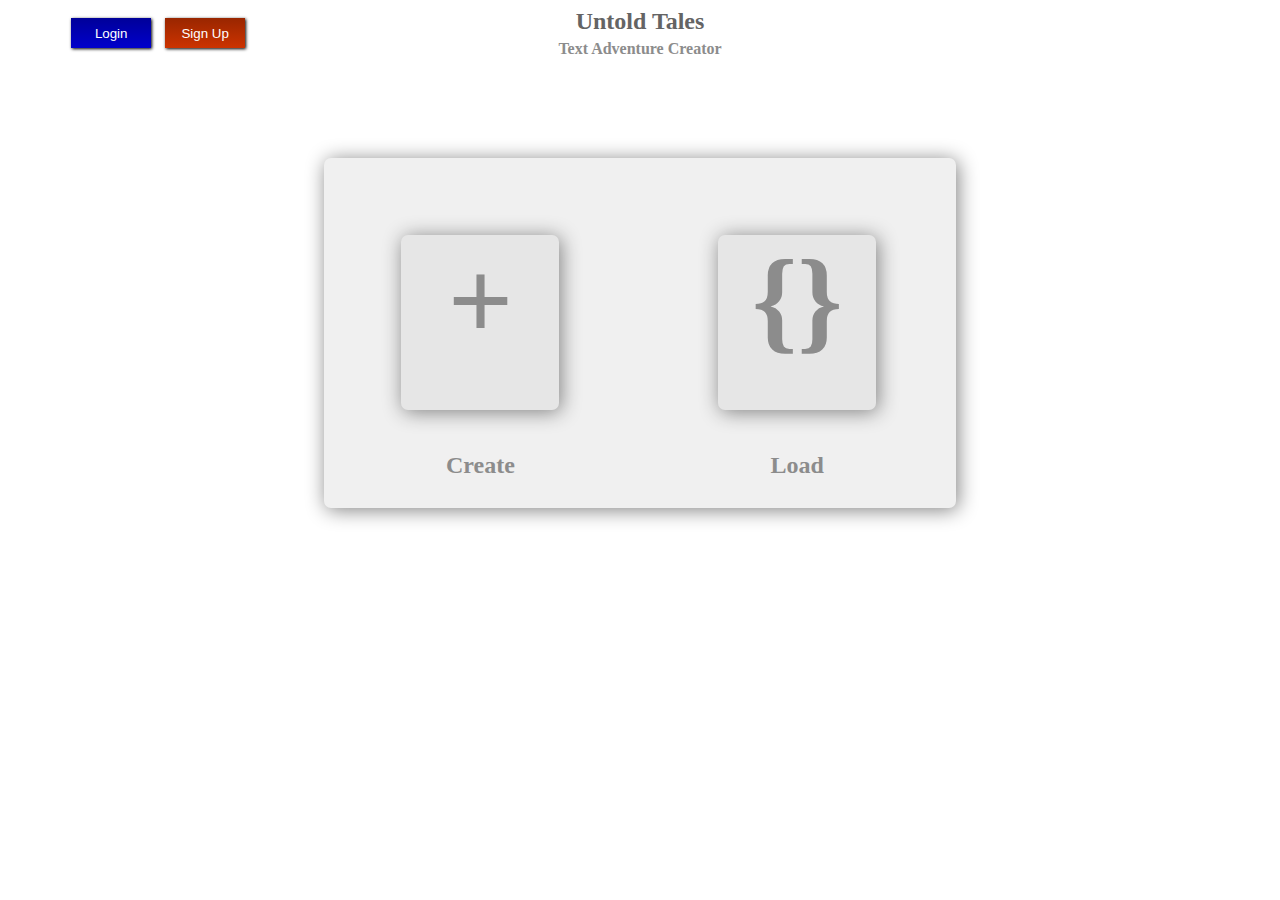
<file: index.html>
<!DOCTYPE html>
<html lang = "en">
	<head>
		<meta charset="utf-8"/>
		<title>Untold Tales - Text Adventure Creator</title>
		<link rel = "stylesheet" href = "css/main.css" type = "text/css"/>
		<script src = "js/player_class.js"></script>
		<script src = "js/dungeon_class.js"></script>
		<script src = "js/room_class.js"></script>
		<script src = "js/object_class.js"></script>
		<script src = "js/timer_class.js"></script>
		<script src = "js/npc_class.js"></script>
		<script src = "js/ui_management.js"></script>
		<script src = "js/gameTest.js"></script>
		<script src = "js/init.js"></script>
	</head>

	<body onload = "isLoggedIn()">
		<div id = "heading">
			<h2>Untold Tales</h2>
			<h4>Text Adventure Creator</h4>
		</div>
		<div id = "options">
			<div id = "saveButton">
				<input type = "button" onclick = "dungeon.update()" value = "Save"></input>
				<form id = "saveDungeonForm" action = "php/saveDungeon.php" method = "POST">
					<input type = "hidden" value = "" name = "saveDungeonD" id = "saveDungeonData"></input>
					<input type = "hidden" value = "" name = "saveDungeonN" id = "saveDungeonName"></input>
				</form>
			</div>
			<div id = "runButton">
				<input type = "button" onclick = "runGame()" value = "Run Game"></input>
			</div>
			<div id = "devButton">
				<input type = "button" onclick = "devGame()" value = "Go Back"></input>
			</div>
			<div id = "loginArea">
				<span id = "greeting"></span>
				<div id = "loginButtons">
					<a href = ""><input type = "button" id = "loginButton" value = "Login"></input></a>
          <a href = ""><input type = "button" id = "signupButton" value = "Sign Up"></input></a>
				</div>
			</div>
		</div>
		<div id = "workspace">
			<div id = "startActivity">
				<div id = "createNewButton" class = "startButton" onmousedown = "createNewProject()">
					<h1 id = "createNewIcon" class = "startIcons">+</h1><br /><h3 class = "startIconText">Create</h3>
				</div>
				<div id = "loadGameButton" class = "startButton">
					<h1 id = "loadGameButton" class = "startIcons" onclick = "loadGames()">{}</h1><br /><h3 class = "startIconText">Load</h3>
				</div>
				<div id = "createNewProjectForm">
					<table id = "createProjectTable">
						<tr>
							<td>
								<span>Adventure Name</span><br />
								<input type = "text" placeholder = "Adventure Name" id = "adventureName"></input>
							</td>
						</tr>
						<tr>
							<td>
								<span>Author</span><br />
								<input type = "text" placeholder = "Author" id = "authorName"></input>
							</td>
						</tr>
						<tr>
							<td>
								<br />
								<input style = "font-size: 16px; color: rgb(140, 140, 140); cursor: pointer;" type = "button" value = "Start Adventure" onmousedown = "dungeon.set()"></input>
							</td>
						</tr>
					</table>
				</div>
				<div id = "projectLoadDisplay">

				</div>
			</div>
			<div id = "builderActivity">
				<div id = "dungeonManagerPane">
					<ul>
						<li>
							<h5 onmousedown = "toggleRoomOrganizer()">Dungeon</h5>
							<ul id = "roomOrganizer">
								<li onclick = "toggleRoomCreator()"><p>+ Add Room</p></li>
							</ul>
						</li>
						<li>
							<h5 onmousedown = "togglePlayerDetails()">Player</h5>
						</li>
					</ul>
				</div>
				<div id = "dungeonDetailsPane">

					<div id = "dungeonDetails">
						<table>
							<tr>
								<td>
									<span>Adventure Name</span><br />
									<input type = "text" placeholder = "Adventure Name" id = "adventureNameEdit" onchange = "updateDungeonDetails(1)"></input>
								</td>
							</tr>
							<tr>
								<td>
									<span>Author</span><br />
									<input type = "text" placeholder = "Author" id = "authorEdit" onchange = "updateDungeonDetails(2)"></input>
								</td>
							</tr>
						</table>
					</div>

					<div id = "roomCreator">
						<table>
							<tr>
								<td>
									<span>Room Name</span><br />
									<input type = "text" placeholder = "Room Name" id = "roomName"></input>
								</td>
							</tr>
							<tr>
								<td>
									<span>Room Description</span><br />
									<textarea placeholder = "Room Description" id = "roomDescription" rows = "5" cols = "50"></textarea>
									<div class = "help-tip">
										<p>This is the description that will show up when a user enters the room in game, or when they look around.</p>
									</div>
								</td>
							</tr>
							<tr>
								<td>
									<input type = "button" value = "Generate Room" id = "generateRoomButton" onclick = "createRoom()"></input>
									<input type = "button" value = "Cancel" id = "cancelRoomButton" onclick = "cancelCreateRoom()"></input>
								</td>
							</tr>
						</table>
					</div>

					<div id = "roomEditor">
						<table>
							<tr>
								<td>
									<span>Room Name</span><br />
									<input type = "text" placeholder = "Room Name" id = "roomNameEdit" onkeyup = "dungeon.rooms[getRoomIndex()].setName(this.value)"></input>
								</td>
							</tr>
							<tr>
								<td>
									<span>Room Description</span><br />
									<textarea placeholder = "Room Description" id = "roomDescriptionEdit" rows = "5" cols = "50" onkeyup = "dungeon.rooms[getRoomIndex()].setDescription(this.value)"></textarea>
									<div class = "help-tip">
										<p>This is the description that will show up when a user enters the room in game, or when they look around.</p>
									</div>
								</td>
							</tr>
							<tr>
								<td>
									<span>Show default visible object text: </span>
									<select id = "visibleObjectTextStatus" onchange = "setVisibleObjectTextStatus()">
										<option value = "true" selected = "selected">True</option>
										<option value = "false">False</option>
									</select>
									<br /><br /><br />
								</td>
							</tr>
							<tr>
								<td>
									<input type = "button" value = "Set Room As Player Start" onclick = "setPlayerStart()"></input>
								</td>
							</tr>
							<tr>
								<td>
									<span>Room Navigation</span><br />
									<select id = "addDirectionSelect">
										<option name = "Default">Select Direction</option>
										<option name = "north">North</option>
										<option name = "east">East</option>
										<option name = "south">South</option>
										<option name = "west">West</option>
									</select>
									<input type = "button" value = "Add Direction" onclick = "dungeon.rooms[getRoomIndex()].appendDirection()"></input>
								</td>
							</tr>
							<tr>
								<td>
									<div id = "currentDirections">

									</div>
								</td>
							</tr>
							<tr>
								<td>
									<div id = "interactionWords">
										Default words for rooms are currently:  'look', 'go'
									</div>
								</td>
							</tr>
						</table>
					</div>

					<div id = "objectCreator">
						<table>
							<tr>
								<td>
									<span>Object Name</span><br />
									<input type = "text" placeholder = "Object Name" id = "objectName"></input>
								</td>
							</tr>
							<tr>
								<td>
									<span>Object Description</span><br />
									<textarea placeholder = "Object Description" id = "objectDescription" rows = "5" cols = "50"></textarea>
									<div class = "help-tip">
										<p>This is the description that will show up when a user looks at or interacts with the object in game.</p>
									</div>
								</td>
							</tr>
							<!--<tr>
								<td>
									<input type = "checkbox" id = "objectIsContainer">Is Container?</input>
									<div class = "help-tip" style = "top: 0">
										<p>Is the object a container that holds more items? i.e. Chest, Backpack, Dresser ect</p>
									</div>
								</td>
							</tr>-->
							<tr>
								<td>
									<input type = "button" value = "Create Object" id = "createObjectButton" onclick = "createObject()"></input>
									<input type = "button" value = "Cancel" id = "cancelObjectButton" onclick = "cancelCreateObject()"></input>
								</td>
							</tr>
						</table>
					</div>

					<div id = "objectEditor">
						<tr>
							<td>
								<span>Object Name</span><br />
								<input type = "text" placeholder = "Object Name" id = "objectNameEdit" onchange = "dungeon.rooms[getRoomIndex()].objects[getObjectIndex()].setName(this.value)"></input>
							</td>
						</tr>
						<tr>
							<td>
								<br /><span>Object Description</span><br />
								<textarea placeholder = "Object Description" id = "objectDescriptionEdit" rows = "5" cols = "50" onchange = "dungeon.rooms[getRoomIndex()].objects[getObjectIndex()].setDescription(this.value)"></textarea>
								<div class = "help-tip">
									<p>This is the description that will show up when a user looks at or interacts with the object in game.</p>
								</div>
							</td>
						</tr>
						<tr>
							<td>
								<div id = "verbsList">

								</div>
							</td>
						</tr>
					</div>

					<div id = "playerEditor">
						<span>Player Has Inventory: </span>
						<select id = "inventoryEnabledStatus" onchange = "player_o.setInventoryEnabledStatus()">
							<option value = "true" selected>True</option>
							<option value = "false">False</option>
						</select><br />
						<span><input type = "button" id = "advancedSettingsButton" onclick = "togglePlayerAdvancedDetails()" value = "+"></input>Advanced</span>
						<div id = "playerAdvancedSettings">
							<span>Player Has Health: </span>
							<select id = "healthEnabledStatus" onchange = "player_o.setHealthEnabledStatus()">
								<option value = "true">True</option>
								<option value = "false" selected>False</option>
							</select><br />
							<div id = "playerTotalHealthInputContainer">
								<span>Player Total Health</span>
								<input type = "number" placeholder = "Total Health" id = "playerTotalHealthInput" onchange = "player_o.setPlayerTotalHealth()"></input>
							</div><br />
							<span>Player Has Stamina: </span>
							<select id = "staminaEnabledStatus" onchange = "player_o.setStaminaEnabledStatus()">
								<option value = "true">True</option>
								<option value = "false" selected>False</option>
							</select><br />
							<div id = "playerTotalStaminaInputContainer">
								<span>Player Total Stamina</span>
								<input type = "number" placeholder = "Total Stamina" id = "playerTotalStaminaInput" onchange = "player_o.setPlayerTotalStamina()"></input>
							</div><br />
							<span>Player Has Magic: </span>
							<select id = "magicEnabledStatus" onchange = "player_o.setMagicEnabledStatus()">
								<option value = "true">True</option>
								<option value = "false" selected>False</option>
							</select><br />
							<div id = "playerTotalMagicInputContainer">
								<span>Player Total Magic</span>
								<input type = "number" placeholder = "Total Magic" id = "playerTotalMagicInput" onchange = "player_o.updatePlayerTotalMagic()"></input>
							</div><br />
						</div>
					</div>

					<div id = "timerCreator">
						<span>Time Interval:</span><br />
						<input type = "number" placeholder = "Time Interval" id = "timerIntervalCreate"></input><br />

						<span>Function:</span><br />
						<select id = "timerFunctionCreate" onchange = "changeTimerFunctionTier2()">
							<option value = "">Select Function...</option>
							<option value = "output">Output Message</option>
							<option value = "player">Player Interaction</option>
							<option value = "object">Object Interaction</option>
							<option value = "room">Room Interaction</option>
						</select>
						<div id = "timerFunctionTier2">
							<div id = "timerFunctionOutputDetails" class = "tier2TimerDetails">
								<span>Timer Function Output Message:</span><br />
								<input type = "text" placeholder = "Output Message" id = "tFuncOutputMessInput"></input><br />
							</div>
							<div id = "timerFunctionPlayerDetails" class = "tier2TimerDetails">
								<span>Change Player Health:</span><br />
								<input type = "number" value = "0" id = "changePlayerHealthFunctionValue" onkeydown = "checkChangeValues(this.id)" onchange = "checkChangeValues(this.id)"></input><br /><br />
								<span>Change Player Magic:</span><br />
								<input type = "number" value = "0" id = "changePlayerMagicFunctionValue" onkeydown = "checkChangeValues(this.id)" onchange = "checkChangeValues(this.id)"></input><br /><br />
								<span>Change Player Stamina:</span><br />
								<input type = "number" value = "0" id = "changePlayerStaminaFunctionValue" onkeydown = "checkChangeValues(this.id)" onchange = "checkChangeValues(this.id)"></input><br /><br />
							</div>
							<div id = "timerFunctionObjectDetails" class = "tier2TimerDetails">
								<select id = "objectTimerFunction" onchange = "changeObjectTimerFunctionDetails()">
									<option value = "">Select Object Effect...</option>
									<option value = "addObject">Add Object to Player Inventory</option>
									<option value = "destroyObject">Destroy Object</option>
									<option value = "cloneObject">Clone Object</option>
								</select>
								<select id = "objectSelector">

								</select>
							</div>
							<div id = "timerFunctionRoomDetails" class = "tier2TimerDetails">
								<select id = "roomTimerFunction" onchange = "changeRoomFunction()">
									<option value = "">Select Room Effect...</option>
									<option value = "directionChange">Player to new room</option>
								</select>
								<select id = "directionChangeDestinationSelect">

								</select>
							</div>
						</div>

						<span>Repeat Limit:</span><br />
						<input type = "number" placeholder = "Repeat Limit" id = "timerRepeatCreate"></input><br />

						<br />
						<input type = "button" value = "Create" onclick = "createTimer()"></input>
						<input type = "button" value = "Cancel" onclick = "cancelCreateTimer()"></input>
					</div>

					<div id = "timerEditor">
						<span>Time Interval:</span><br />
						<input type = "number" placeholder = "Time Interval" id = "timerIntervalEdit"></input><br />

						<span>Function:</span><br />
						<select id = "timerFunctionEdit" onchange = "changeTimerFunctionTier2(true)">
							<option value = "">Select Function...</option>
							<option value = "output">Output Message</option>
							<option value = "player">Player Interaction</option>
							<option value = "object">Object Interaction</option>
							<option value = "room">Room Interaction</option>
						</select>
						<div id = "timerFunctionTier2Edit">
							<div id = "timerFunctionOutputDetailsEdit" class = "tier2TimerDetails">
								<span>Timer Function Output Message:</span><br />
								<input type = "text" placeholder = "Output Message" id = "tFuncOutputMessInput"></input><br />
							</div>
							<div id = "timerFunctionPlayerDetailsEdit" class = "tier2TimerDetails">
								<span>Change Player Health:</span><br />
								<input type = "number" value = "0" id = "changePlayerHealthFunctionValueEdit" onkeydown = "checkChangeValues(this.id, true)" onchange = "checkChangeValues(this.id, true)"></input><br /><br />
								<span>Change Player Magic:</span><br />
								<input type = "number" value = "0" id = "changePlayerMagicFunctionValueEdit" onkeydown = "checkChangeValues(this.id, true)" onchange = "checkChangeValues(this.id, true)"></input><br /><br />
								<span>Change Player Stamina:</span><br />
								<input type = "number" value = "0" id = "changePlayerStaminaFunctionValueEdit" onkeydown = "checkChangeValues(this.id, true)" onchange = "checkChangeValues(this.id, true)"></input><br /><br />
							</div>
							<div id = "timerFunctionObjectDetailsEdit" class = "tier2TimerDetails">
								<select id = "objectTimerFunctionEdit" onchange = "changeObjectTimerFunctionDetails(true)">
									<option value = "">Select Object Effect...</option>
									<option value = "addObject">Add Object to Player Inventory</option>
									<option value = "destroyObject">Destroy Object</option>
									<option value = "cloneObject">Clone Object</option>
								</select>
								<select id = "objectSelectorEdit">

								</select>
							</div>
							<div id = "timerFunctionRoomDetailsEdit" class = "tier2TimerDetails">
								<select id = "roomTimerFunctionEdit" onchange = "changeRoomFunction(true)">
									<option value = "">Select Room Effect...</option>
									<option value = "directionChange">Player to new room</option>
								</select>
								<select id = "directionChangeDestinationSelectEdit">

								</select>
							</div>
						</div>

						<span>Repeat Limit:</span><br />
						<input type = "number" placeholder = "Repeat Limit" id = "timerRepeatEdit"></input><br />

						<br />
						<input type = "button" value = "Update" onclick = "dungeon.rooms[getRoomIndex()].timers[getTimerIndex()].setInfo()"></input>
						<input type = "button" value = "Cancel" onclick = "cancelTimerChanges()"
					</div>

				</div>

					<div id = "npcCreator">
						<span>Name</span><br />
						<input type = "text" placeholder = "name" id = "npcNameCreate"></input><br />

						<span>Class:</span><br />
						<select id = "npcClassCreate">
							<option value = "">Select a class</option>
							<option value = "enemy">Enemy</option>
						</select><br />

						<span>Behavior:</span><br />
						<select id = "npcBehaviorCreate">
							<option value = "">Select a behavior</option>
							<option value = "friendly">Friendly</option>
							<option value = "nuetral">Nuetral</option>
							<option value = "hostile">Hostile</option>
						</select><br />

						<span>Health:</span><br />
						<input type = "number" placeholder = "Health" id = "npcHealthCreate"></input><br />

						<span>Damage:</span><br />
						<input type = "number" placeholder = "Damage" id = "npcDamageCreate"></input><br />

						<input type = "button" id = "npcCreateButton" onmousedown = "createNPC()" value = "Create"></input>
					</div>

					<div id = "npcEditor">
						<span>Name</span><br />
						<input type = "text" placeholder = "name" id = "npcNameEdit" onchange = "saveNPC(this.id)" onkeydown = "saveNPC(this.id)"></input><br />

						<span>Class:</span><br />
						<select id = "npcClassEdit" onchange = "saveNPC(this.id)">
							<option value = "">Select a class</option>
							<option value = "enemy">Enemy</option>
						</select><br />

						<span>Behavior:</span><br />
						<select id = "npcBehaviorEdit" onchange = "saveNPC(this.id)">
							<option value = "">Select a behavior</option>
							<option value = "friendly">Friendly</option>
							<option value = "nuetral">Nuetral</option>
							<option value = "hostile">Hostile</option>
						</select><br />

						<span>Health:</span><br />
						<input type = "number" placeholder = "Health" id = "npcHealthEdit" onchange = "saveNPC(this.id)" onkeydown = "saveNPC(this.id)"></input><br />

						<span>Damage:</span><br />
						<input type = "number" placeholder = "Damage" id = "npcDamageEdit" onchange = "saveNPC(this.id)" onkeydown = "saveNPC(this.id)"></input><br />

					</div>
			</div>
		</div>
			<div id = "runActivity">
				<div id = "gameTestContainer">
					<div id = "outputArea">
						
					</div>
					<div id = "inputArea">
						<input type = "text" placeholder = "Action:" id = "untoldInput" onkeydown = "filter(event)"></input>
					</div>
				</div>
			</div>
		</div>
	</body>
</html>
</file>
<file: css/main.css>
body{
	background-color: white;
	color: rgb(100, 100, 100);
}

#heading{
	text-align: center;
	width: 100%;
	height: 50px;
}

#options{
	width: 100%;
	height: 0;
	position: relative;
}

#saveButton{
	position: absolute;
	top: -40px;
	left: 90%;
	cursor: pointer;
	display: none;
}

#runButton{
	position: absolute;
	top: -40px;
	left: 80%;
	cursor: pointer;
	display: none;
}

#devButton{
	position: absolute;
	top: -40px;
	left: 71%;
	cursor: pointer;
	display: none;
}

h2{
	margin: 5px;
}

h4{
	margin: 5px;
	color: rgb(140, 140, 140);
}

#workspace{
	height: 500px;
	width: 100%;
	position: relative;
	top: 0;
	left: 0;
}

#startActivity{
	height: 70%;
	width: 50%;
	position: absolute;
	top: 20%;
	left: 25%;
	background-color: rgb(240, 240, 240);
	border-radius: 7px;
	box-shadow: 2px 2px 20px gray;
}

.startButton{
	height: 50%;
	width: 25%;
	background-color: rgb(230, 230, 230);
	border-radius: 7px;
	box-shadow: 2px 2px 20px gray;
	display: inline-block;
	margin: 12.25%;
	cursor: pointer;
	color: rgb(140, 140, 140);
	animation-name: startButtonNotHover;
	animation-duration: 1s;
}

@keyframes startButtonNotHover{
	from{background-color: rgb(190, 190, 190);}
	to{background-color: rgb(230, 230, 230);}
}

@keyframes startButtonHover{
	from{background-color: rgb(230, 230, 230);}
	to{background-color: rgb(190, 190, 190);}
}

.startButton:hover{
	box-shadow: 4px 4px 20px gray;
	background-color: rgb(190, 190, 190);
	animation-name: startButtonHover;
	animation-duration: 1s;
}


.startIconText{
	font-size: 24px;
	position: relative;
	text-align: center;
	width: 100%;
}

.startIcons{
	font-size: 115px;
	text-align: center;
	margin: 0;
	padding: 0;
	height: 100%;
	height: 100%;
}

.startIcons:hover{
	color: rgb(255, 255, 255);
}

#createNewProjectForm{
	width: 100%;
	height: 100%;
	text-align: center;
	font-size: 24px;
	display: none;
}

#createProjectTable{
	text-align: center;
	width: 100%;
}

#builderActivity{
	height: 100%;
	width: 100%;
	box-shadow: inset 0px 0px 15px gray;
	position: relative;
	top: 0;
	left: 0;
	display: none;
}

#runActivity{
	height: 100%;
	width: 100%;
	box-shadow: inset 0px 0px 15px gray;
	position: relative;
	top: 0;
	left: 0;
	display: none;
}

#gameTestContainer{
	height: 480px;
	width: 640px;
	border: 1px solid black;
}

#outputArea{
	height: 90%;
	width: 100%;
	overflow-y: scroll;
}

#inputArea{
	height: 10%;
	width: 100%;
}

#loginArea{
	position: absolute;
	top: -40px;
	left: 5%;
}

#loginButton{
    background: #000099; /* For browsers that do not support gradients */
    background: -webkit-linear-gradient(top, #000099 0%, #0000cc 100%); /* For Safari 5.1 to 6.0 */
    background: -o-linear-gradient(top, #000099 0%, #0000cc 100%); /* For Opera 11.1 to 12.0 */
    background: -moz-linear-gradient(top, #000099 0%, #0000cc 100%); /* For Firefox 3.6 to 15 */
    background: linear-gradient(to bottom, #000099 0%, #0000cc 100%); /* Standard syntax (must be last) */
    color: white;
    width: 80px;
    height: 30px;
    border: 0;
    box-shadow: 1px 1px 3px black;
    position: relative;
    top: 0;
}

#loginButton:hover{
	box-shadow: 3px 3px 10px black;
    top: 2px;
	background: #0000cc; /* For browsers that do not support gradients */
	background: -webkit-linear-gradient(top, #0000cc 0%, #000099 100%); /* For Safari 5.1 to 6.0 */
    background: -o-linear-gradient(top, #0000cc 0%, #000099 100%); /* For Opera 11.1 to 12.0 */
    background: -moz-linear-gradient(top, #0000cc 0%, #000099 100%); /* For Firefox 3.6 to 15 */
    background: linear-gradient(to bottom, #0000cc 0%, #000099 100%); /* Standard syntax (must be last) */
	cursor: pointer;
}

#signupButton{
	background: #992600; /* For browsers that do not support gradients */
    background: -webkit-linear-gradient(top, #992600 0%, #cc3300 100%); /* For Safari 5.1 to 6.0 */
    background: -o-linear-gradient(top, #992600 0%, #cc3300 100%); /* For Opera 11.1 to 12.0 */
    background: -moz-linear-gradient(top, #992600 0%, #cc3300 100%); /* For Firefox 3.6 to 15 */
    background: linear-gradient(to bottom, #992600 0%, #cc3300 100%); /* Standard syntax (must be last) */
    color: white;
    width: 80px;
    height: 30px;
    border: 0;
    box-shadow: 1px 1px 3px black;
    position: relative;
    top: 0;
    left: 10px;
}

#signupButton:hover{
	box-shadow: 3px 3px 10px black;
    top: 2px;
	background: #cc3300; /* For browsers that do not support gradients */
    background: -webkit-linear-gradient(top, #cc3300 0%, #992600 100%); /* For Safari 5.1 to 6.0 */
    background: -o-linear-gradient(top, #cc3300 0%, #992600 100%); /* For Opera 11.1 to 12.0 */
    background: -moz-linear-gradient(top, #cc3300 0%, #992600 100%); /* For Firefox 3.6 to 15 */
    background: linear-gradient(to bottom, #cc3300 0%, #992600 100%); /* Standard syntax (must be last) */
	cursor: pointer;
}

li{
	cursor: pointer;
	list-style: none;
}


#dungeonManagerPane{
	height: 100%;
	width: 30%;
	position: absolute;
	top: 0;
	left: 0;
	display: inline-block;
}

#roomOrganizer{
	display: none;
}

#dungeonDetailsPane{
	height: 100%;
	width: 68%;
	position: absolute;
	top: 0;
	left: 32%;
	display: inline-block;
}

#roomCreator{
	display: none;
}

#objectCreator{
	display: none;
}

.objectManager{
	display: none;
}

#roomEditor{
	display: none;
}

#objectEditor{
	display: none;
}

.gameLoadListItem{
	height: 20px;
	width: 100%;
	padding-top: 2px;
	padding-bottom: 2px;
	background-color: gray;
	color: black;
	border-bottom: 1px solid white;
	cursor: pointer;
	text-align: center;
}

.gameLoadListItem:hover{
	background-color: black;
	color: white;
}

#dungeonDetails{
	display: none;
}

.tier2TimerDetails{
	display: none;
}

#playerEditor{
	display: none;
}

#playerTotalHealthInputContainer{
	display: none;
}
#playerTotalStaminaInputContainer{
	display: none;
}
#playerTotalMagicInputContainer{
	display: none;
}

#playerAdvancedSettings{
	display: none;
}

#timerCreator{
	display: none;
}

#timerEditor{
	display: none;
}

#npcCreator{
	display: none;
}

#npcEditor{
	display: none;
}

/*Copied stuff from the internet to create basic help tip*/

/*Thank you http://tutorialzine.com/2014/07/css-inline-help-tips/*/
.help-tip{
	position: relative;
	top: -50px;
	display: inline-block;
	text-align: center;
	background-color: #BCDBEA;
	border-radius: 50%;
	width: 24px;
	height: 24px;
	font-size: 14px;
	line-height: 26px;
	cursor: default;
}

.help-tip:before{
	content:'?';
	font-weight: bold;
	color:#fff;
}

.help-tip:hover p{
	display:block;
	transform-origin: 100% 0%;

	-webkit-animation: fadeIn 0.3s ease-in-out;
	animation: fadeIn 0.3s ease-in-out;

}

.help-tip p{	/* The tooltip */
	display: none;
	text-align: left;
	background-color: #1E2021;
	padding: 20px;
	width: 300px;
	position: absolute;
	border-radius: 3px;
	box-shadow: 1px 1px 1px rgba(0, 0, 0, 0.2);
	right: -4px;
	color: #FFF;
	font-size: 13px;
	line-height: 1.4;
}

.help-tip p:before{ /* The pointer of the tooltip */
	position: absolute;
	content: '';
	width:0;
	height: 0;
	border:6px solid transparent;
	border-bottom-color:#1E2021;
	right:10px;
	top:-12px;
}

.help-tip p:after{ /* Prevents the tooltip from being hidden */
	width:100%;
	height:40px;
	content:'';
	position: absolute;
	top:-40px;
	left:0;
}

/* CSS animation */

@-webkit-keyframes fadeIn {
	0% {
		opacity:0;
		transform: scale(0.6);
	}

	100% {
		opacity:100%;
		transform: scale(1);
	}
}

@keyframes fadeIn {
	0% { opacity:0; }
	100% { opacity:100%; }
}
</file>
